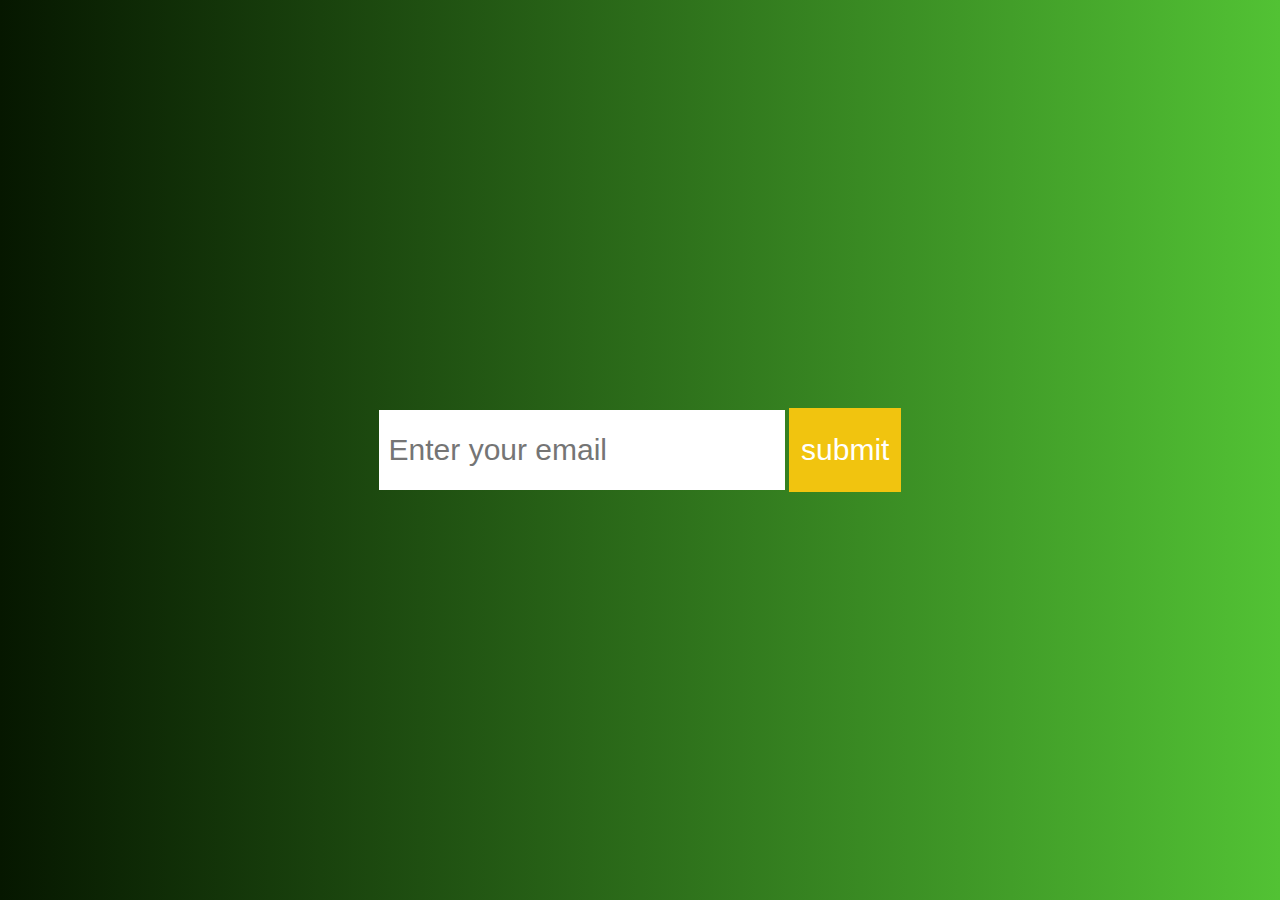
<file: index.html>
<!DOCTYPE html>
<html lang="en">
<head>
    <meta charset="UTF-8">
    <meta name="viewport" content="width=device-width, initial-scale=1.0">
    <meta http-equiv="X-UA-Compatible" content="ie=edge">
    <link rel="stylesheet" href="style.css">
    <title>Document</title>
</head>
<body>
    <div class="bg">
        <form action="" class="form">
            <input type="email" placeholder="Enter your email">
            <input type="submit" value="submit">
        </form>
    </div>
</body>
</html>
</file>
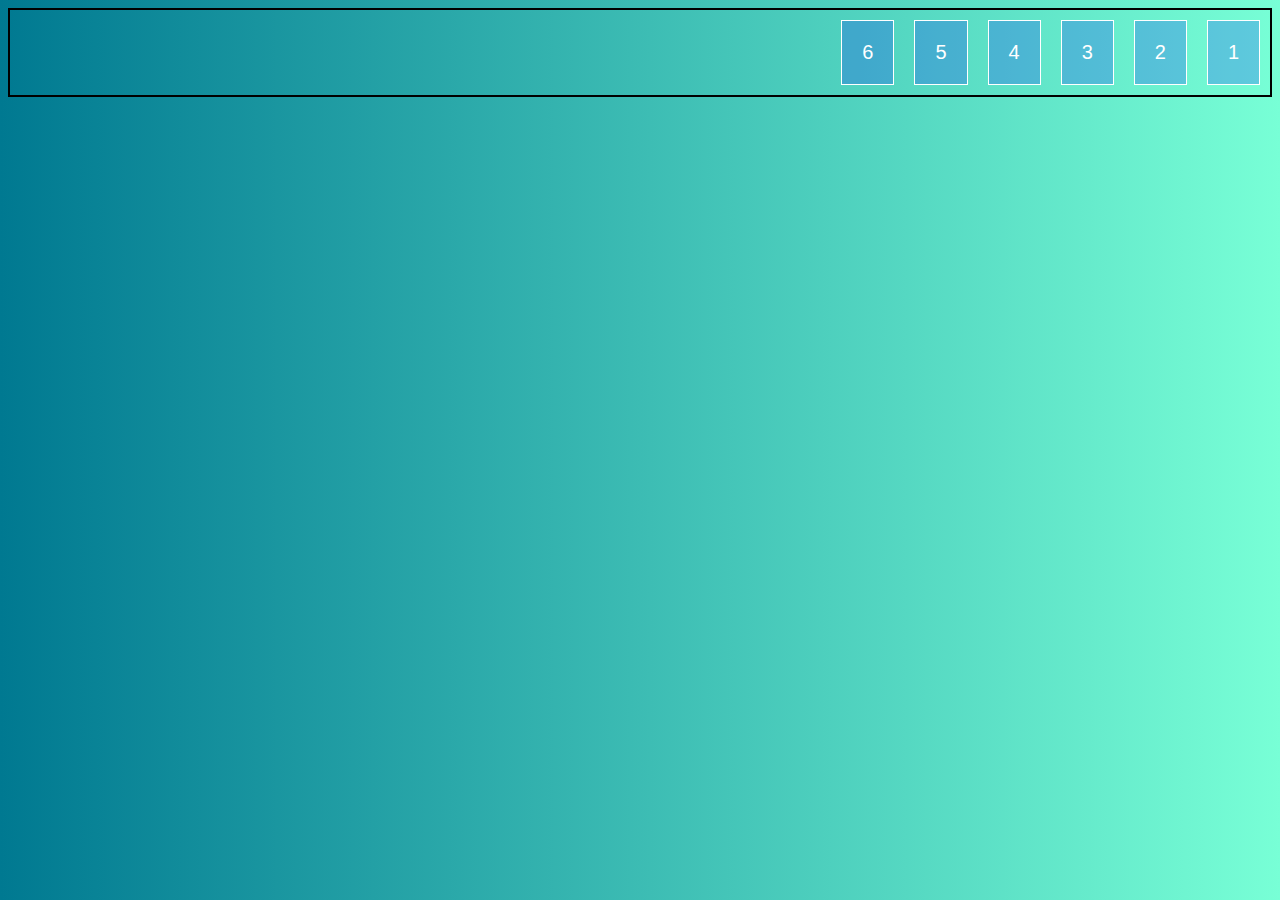
<file: 01/index.html>
<!DOCTYPE html>
<html lang="en">
<head>
    <meta charset="UTF-8">
    <meta name="viewport" content="width=device-width, initial-scale=1.0">
    <meta http-equiv="X-UA-Compatible" content="ie=edge">
    
    <link rel="stylesheet" href="default.css">
    <link rel="stylesheet" href="flex.css">
    
    <title>Flexbox series</title>
</head>
<body>
    <div class="container">
        <div>1</div>
        <div>2</div>   
        <div>3</div>
        <div>4</div>
        <div>5</div>
        <div>6</div>

    </div>
</body>
</html>
</file>
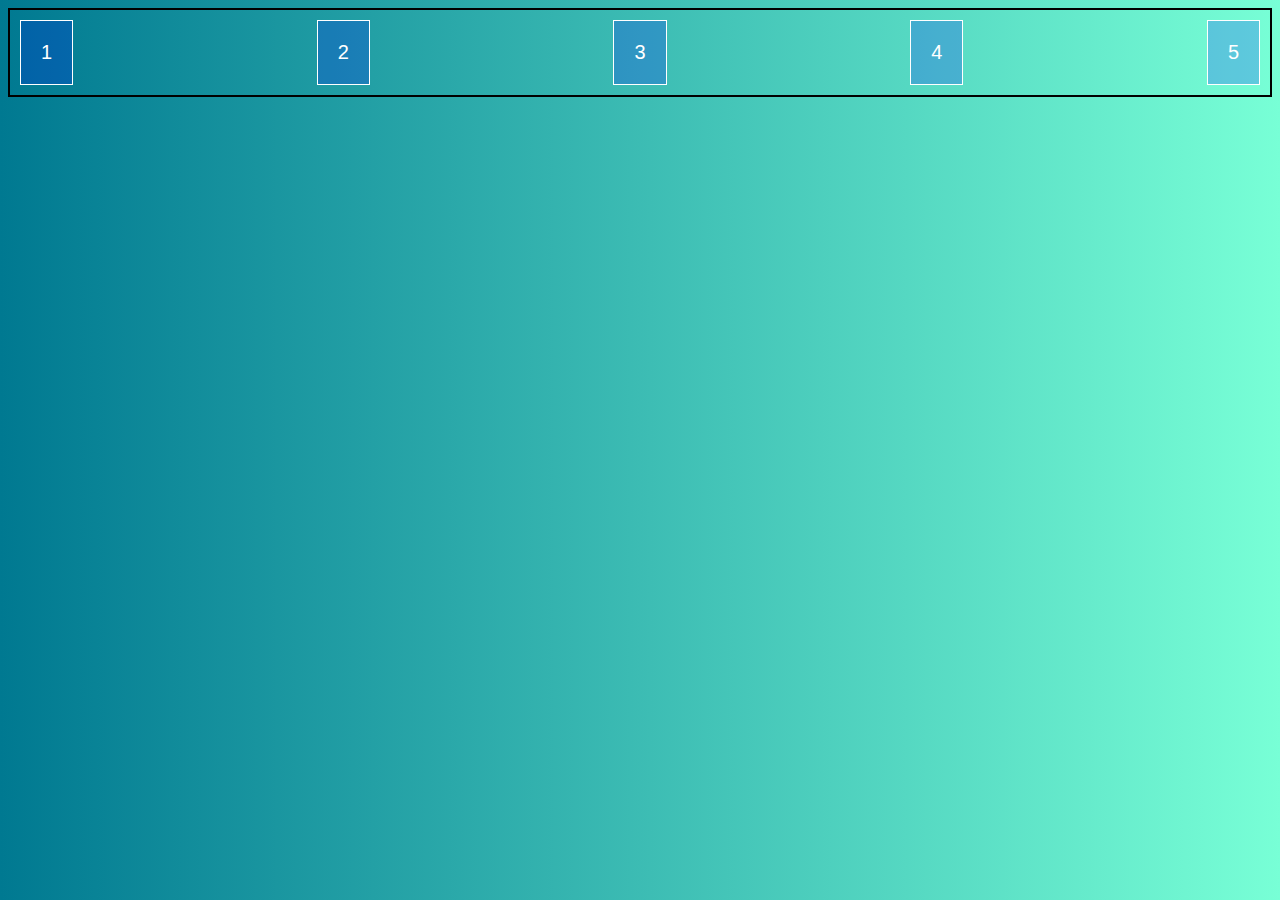
<file: 02/index.html>
<!DOCTYPE html>
<html lang="en">
<head>
    <meta charset="UTF-8">
    <meta name="viewport" content="width=device-width, initial-scale=1.0">
    <meta http-equiv="X-UA-Compatible" content="ie=edge">
    
    <link rel="stylesheet" href="default.css">
    <link rel="stylesheet" href="flex.css">
    
    <title>Flexbox series</title>
</head>
<body>
    <div class="container">
        <div>1</div>
        <div>2</div>
        <div>3</div>
        <div>4</div>
        <div>5</div>
    </div>
</body>
</html>
</file>
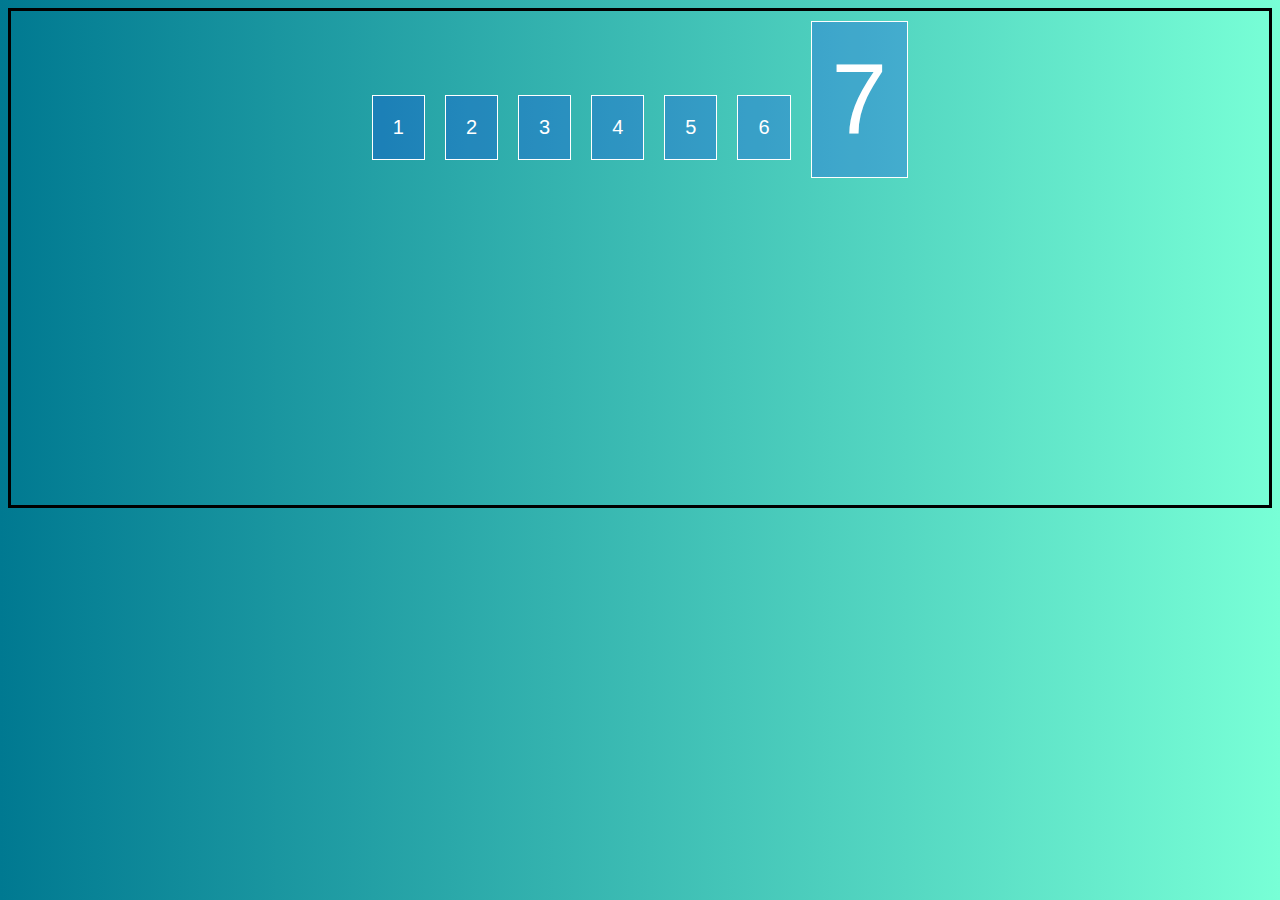
<file: 03/index.html>
<!DOCTYPE html>
<html lang="en">
<head>
    <meta charset="UTF-8">
    <meta name="viewport" content="width=device-width, initial-scale=1.0">
    <meta http-equiv="X-UA-Compatible" content="ie=edge">
    
    <link rel="stylesheet" href="default.css">
    <link rel="stylesheet" href="flex.css">
    
    <title>Flexbox series</title>
</head>
<body>
    <div class="container">
        <div>1</div>
        <div>2</div>
        <div>3</div>
        <div>4</div>
        <div>5</div>
        <div>6</div>
        <div class="nigga">7</div>
    </div>
</body>
</html>
</file>
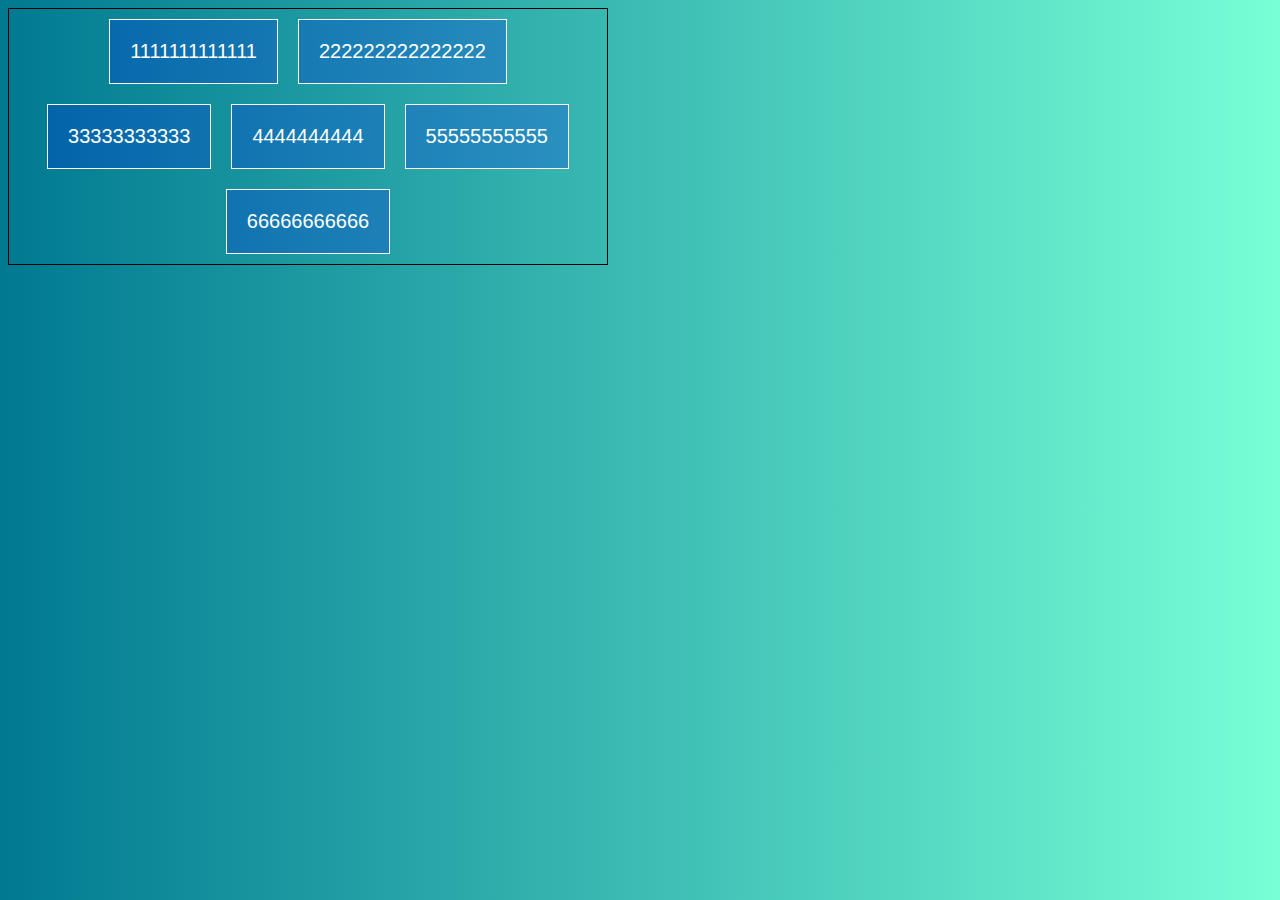
<file: 04/index.html>
<!DOCTYPE html>
<html lang="en">
<head>
    <meta charset="UTF-8">
    <meta name="viewport" content="width=device-width, initial-scale=1.0">
    <meta http-equiv="X-UA-Compatible" content="ie=edge">
    
    <link rel="stylesheet" href="default.css">
    <link rel="stylesheet" href="flex.css">
    
    <title>Flexbox series</title>
</head>
<body>
    <div class="container">
        <div>1111111111111</div>
        <div>222222222222222</div>
        <div>33333333333</div>
        <div>4444444444</div>
        <div>55555555555</div>
        <div>66666666666</div>
    </div>
</body>
</html>
</file>
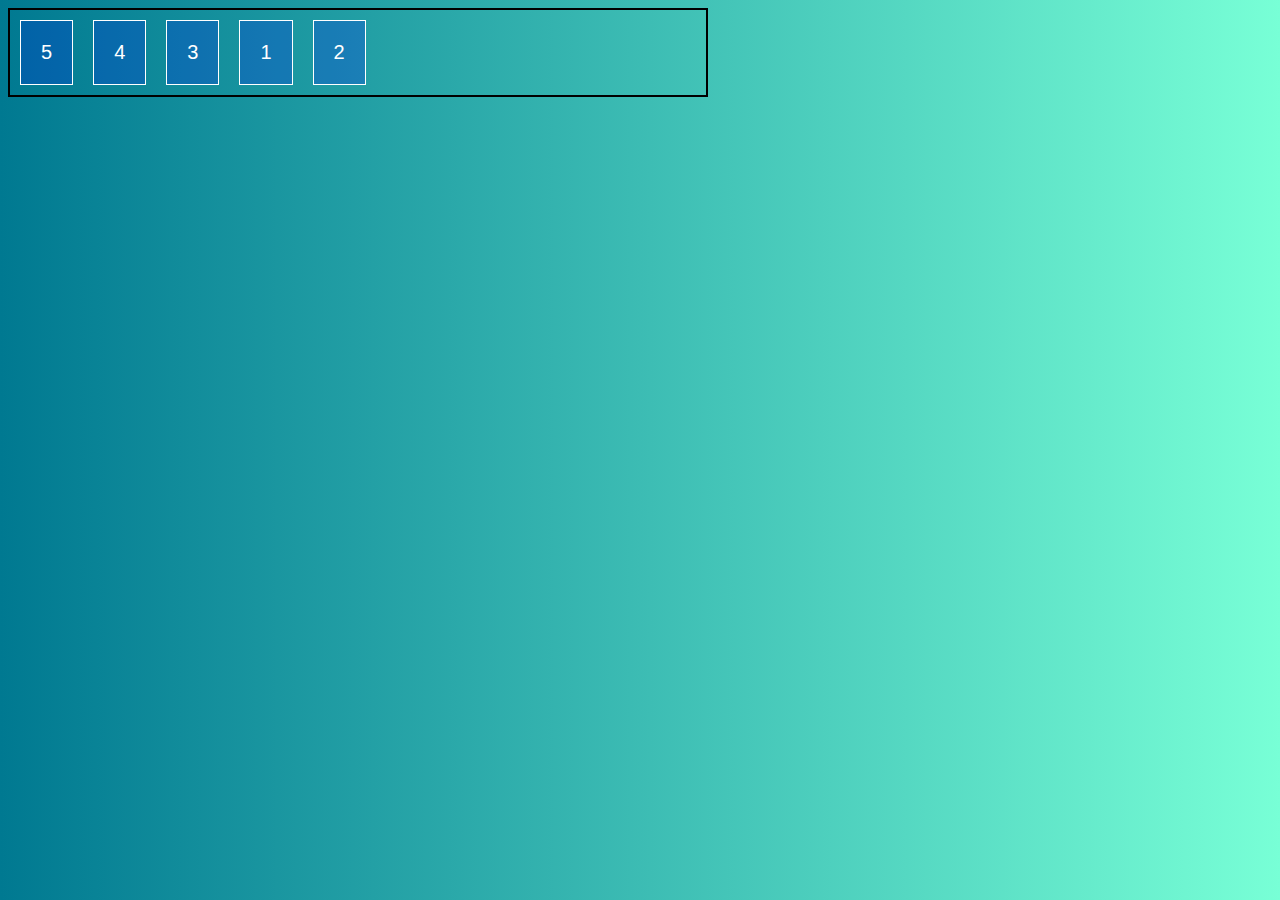
<file: 05/index.html>
<!DOCTYPE html>
<html lang="en">
<head>
    <meta charset="UTF-8">
    <meta name="viewport" content="width=device-width, initial-scale=1.0">
    <meta http-equiv="X-UA-Compatible" content="ie=edge">
    
    <link rel="stylesheet" href="default.css">
    <link rel="stylesheet" href="flex.css">
    
    <title>Flexbox series</title>
</head>
<body>
    <div class="container">
        <div>1</div>
        <div>2</div>
        <div class="one">3</div>
        <div class ="two">4</div>
        <div>5</div>
    </div>
</body>
</html>
</file>
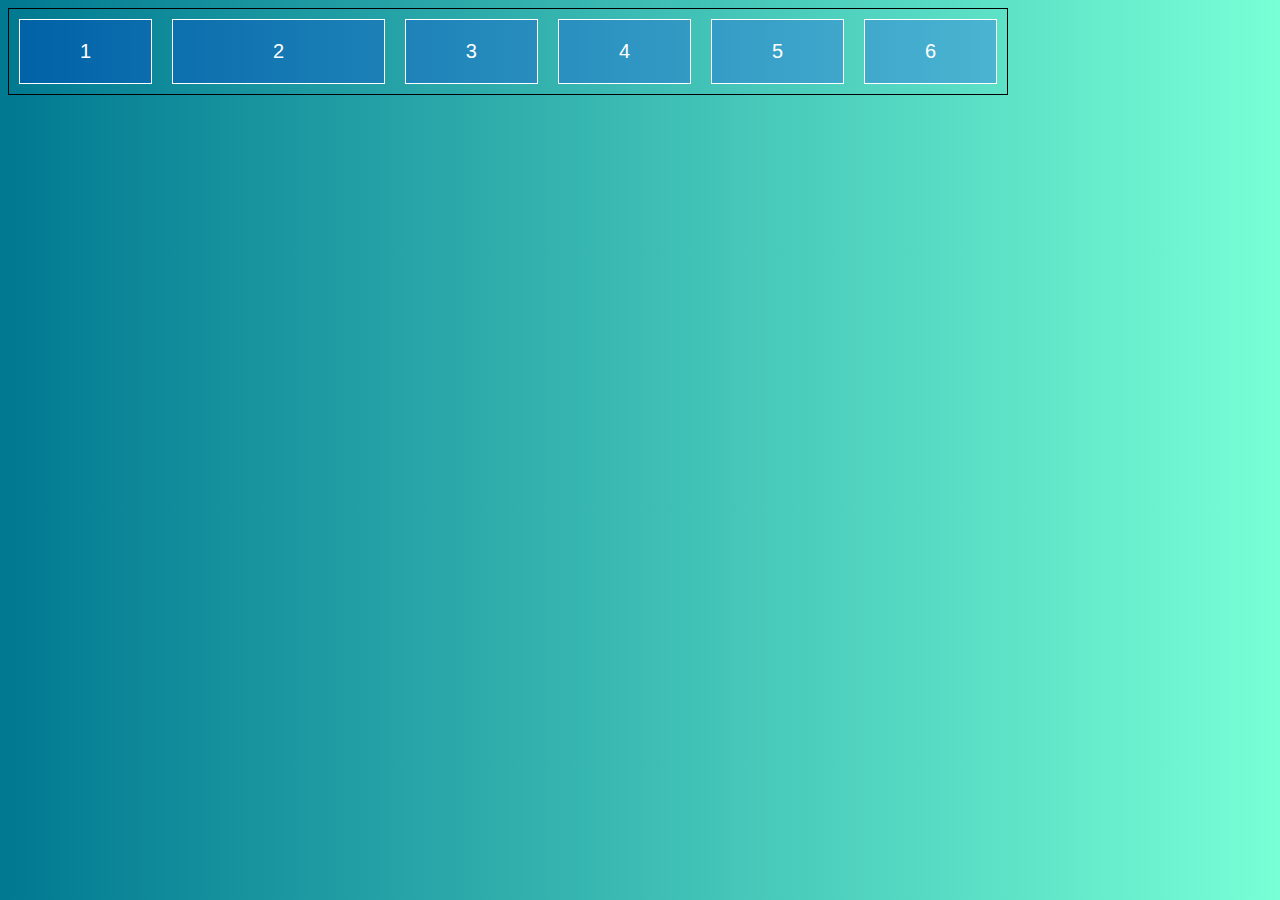
<file: 06/index.html>
<!DOCTYPE html>
<html lang="en">
<head>
    <meta charset="UTF-8">
    <meta name="viewport" content="width=device-width, initial-scale=1.0">
    <meta http-equiv="X-UA-Compatible" content="ie=edge">
    
    <link rel="stylesheet" href="default.css">
    <link rel="stylesheet" href="flex.css">
    
    <title>Flexbox series</title>
</head>
<body>
    <div class="container">
        <div>1</div>
        <div>2</div>
        <div>3</div>
        <div>4</div>
        <div>5</div>
        <div>6</div>
    </div>
</body>
</html>
</file>
<file: style.css>
body{
    background: #52c234;  /* fallback for old browsers */
background: -webkit-linear-gradient(to right, #061700, #52c234);  /* Chrome 10-25, Safari 5.1-6 */
background: linear-gradient(to right, #061700, #52c234); /* W3C, IE 10+/ Edge, Firefox 16+, Chrome 26+, Opera 12+, Safari 7+ */

font-family: sans-serif;
margin: 0;
}

.bg{
    height: 100vh;
    width: 100%;
}

.form > *{
    border: 0;
    padding: 10px;
    background: #fff;
    line-height: 60px;
    font-size: 30px;
}

.form input[type = 'submit']{
    background: #f1c40f;
    border: 2px solid #f1c40f;
    color: #fff;
}

.bg{
    display: flex;
    justify-content: center;
    align-items: center;
}
</file>
<file: 01/default.css>
* {
    color: #fff;
    box-sizing: border-box;
    font-family: sans-serif;    
}

html{
    background: linear-gradient(to right, #007991,#78ffd6);
    min-height: 100vh;
    font-size: 20px;
    
}

.container > div{
    color: #fff;
    background-color: rgba(0, 0, 255, .2);
    border: 1px solid #fff;
    padding: 20px;
    margin: 10px;   

    text-align: center;
    
}

.container > div:hover{
    background-color: rgba(0, 255, 0, .2) ;
}
</file>
<file: 01/flex.css>
.container{
    display: flex;
    border: 2px solid black;
    flex-direction: row-reverse;
}
</file>
<file: 02/default.css>
* {
    color: #fff;
    box-sizing: border-box;
    font-family: sans-serif;
}

html{
    background: linear-gradient(to right, #007991,#78ffd6);
    min-height: 100vh;
    font-size: 20px;
}

.container > div{
    color: #fff;
    background-color: rgba(0, 0, 255, .2);
    border: 1px solid #fff;
    padding: 20px;
    margin: 10px;   

    text-align: center;
}

.container > div:hover{
    background-color: rgba(0, 255, 0, .2) ;
}
</file>
<file: 02/flex.css>
.container{
    display: flex;
    border: 2px solid black;
    flex-direction: row;
    justify-content: space-between;
}
</file>
<file: 03/default.css>
* {
    color: #fff;
    box-sizing: border-box;
    font-family: sans-serif;
}

html{
    background: linear-gradient(to right, #007991,#78ffd6);
    min-height: 100vh;
    font-size: 20px;
}

.container > div{
    color: #fff;
    background-color: rgba(0, 0, 255, .2);
    border: 1px solid #fff;
    padding: 20px;
    margin: 10px;   

    text-align: center;
}

.container > div:hover{
    background-color: rgba(0, 255, 0, .2) ;
}
</file>
<file: 03/flex.css>
.container{
    display: flex;
    border: 3px solid black;
    justify-content: center;
    align-items: baseline;
    height: 500px;
}

.nigga{
    font-size: 100px;
}
</file>
<file: 04/default.css>
* {
    color: #fff;
    box-sizing: border-box;
    font-family: sans-serif;
}

html{
    background: linear-gradient(to right, #007991,#78ffd6);
    min-height: 100vh;
    font-size: 20px;
}

.container > div{
    color: #fff;
    background-color: rgba(0, 0, 255, .2);
    border: 1px solid #fff;
    padding: 20px;
    margin: 10px;   

    text-align: center;
}

.container > div:hover{
    background-color: rgba(0, 255, 0, .2) ;
}
</file>
<file: 04/flex.css>
.container{
    display: flex;
    border: 1px solid black;
    flex-wrap: wrap;
    width: 600px;
    justify-content: center;
    
}
</file>
<file: 05/default.css>
* {
    color: #fff;
    box-sizing: border-box;
    font-family: sans-serif;
}

html{
    background: linear-gradient(to right, #007991,#78ffd6);
    min-height: 100vh;
    font-size: 20px;
}

.container > div{
    color: #fff;
    background-color: rgba(0, 0, 255, .2);
    border: 1px solid #fff;
    padding: 20px;
    margin: 10px;   

    text-align: center;
}

.container > div:hover{
    background-color: rgba(0, 255, 0, .2) ;
}
</file>
<file: 05/flex.css>
.container{
    display: flex;
    border: 2px solid black;
    width: 700px;
}

.one{
    order: -1;
}

.two{
    order: -2;
}

.container > div:nth-child(5){
    order: -3;
}
</file>
<file: 06/default.css>
* {
    color: #fff;
    box-sizing: border-box;
    font-family: sans-serif;
}

html{
    background: linear-gradient(to right, #007991,#78ffd6);
    min-height: 100vh;
    font-size: 20px;
}

.container > div{
    color: #fff;
    background-color: rgba(0, 0, 255, .2);
    border: 1px solid #fff;
    padding: 20px;
    margin: 10px;   

    text-align: center;
}

.container > div:hover{
    background-color: rgba(0, 255, 0, .2) ;
}
</file>
<file: 06/flex.css>
.container{
    display: flex;
    width:1000px;
    border: 1px solid black;
}

.container div{
    flex-grow: 1;
}
.container div:nth-child(2){
    flex-grow: 2;
}
</file>
